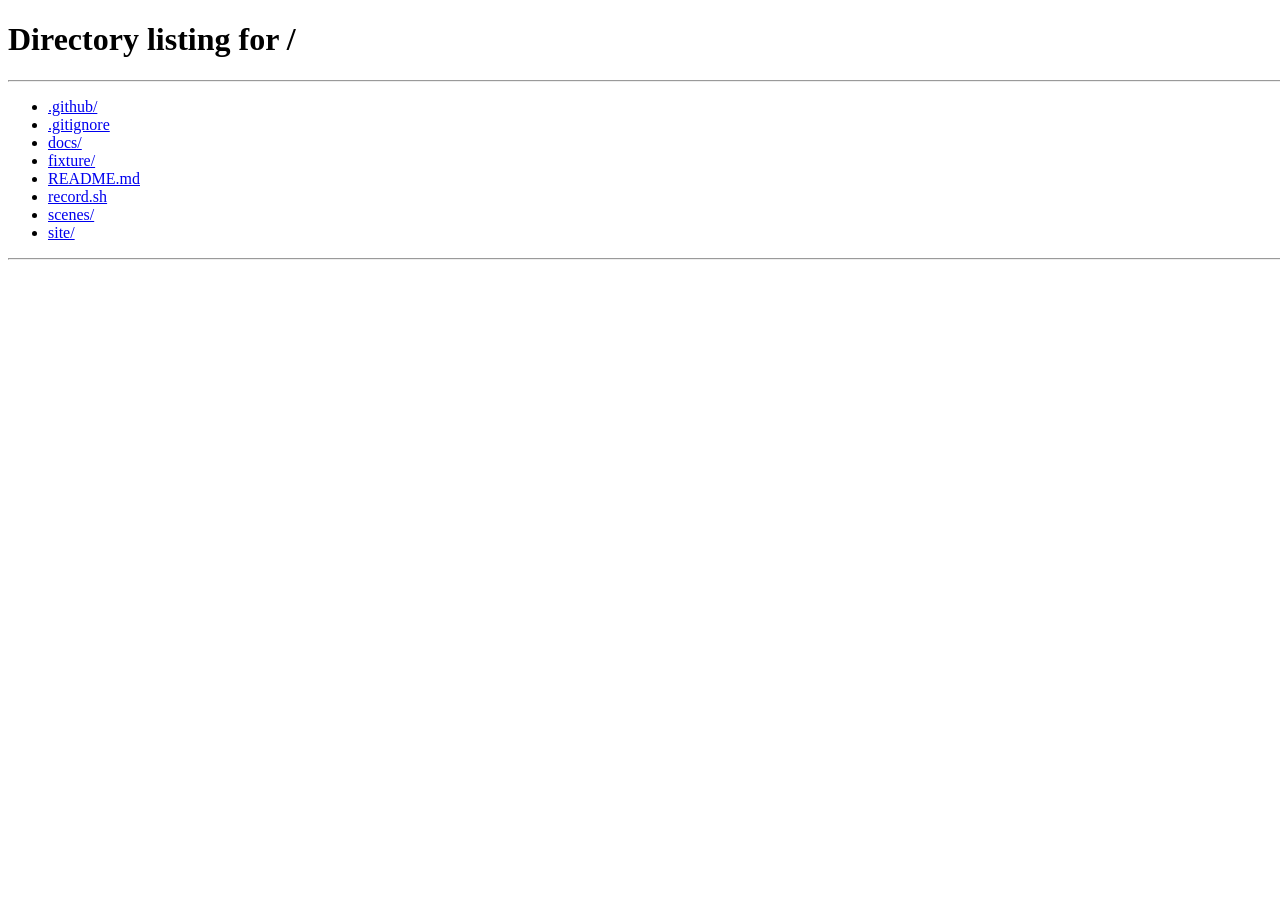
<file: site/_zoom.html>
<!doctype html><body style="margin:0"><iframe id="f" src="/" style="width:1440px;height:900px;border:0"></iframe>
<script>f.onload=()=>setTimeout(()=>f.contentDocument.querySelector(".zoom .act").click(),2500)</script></body>
</file>
